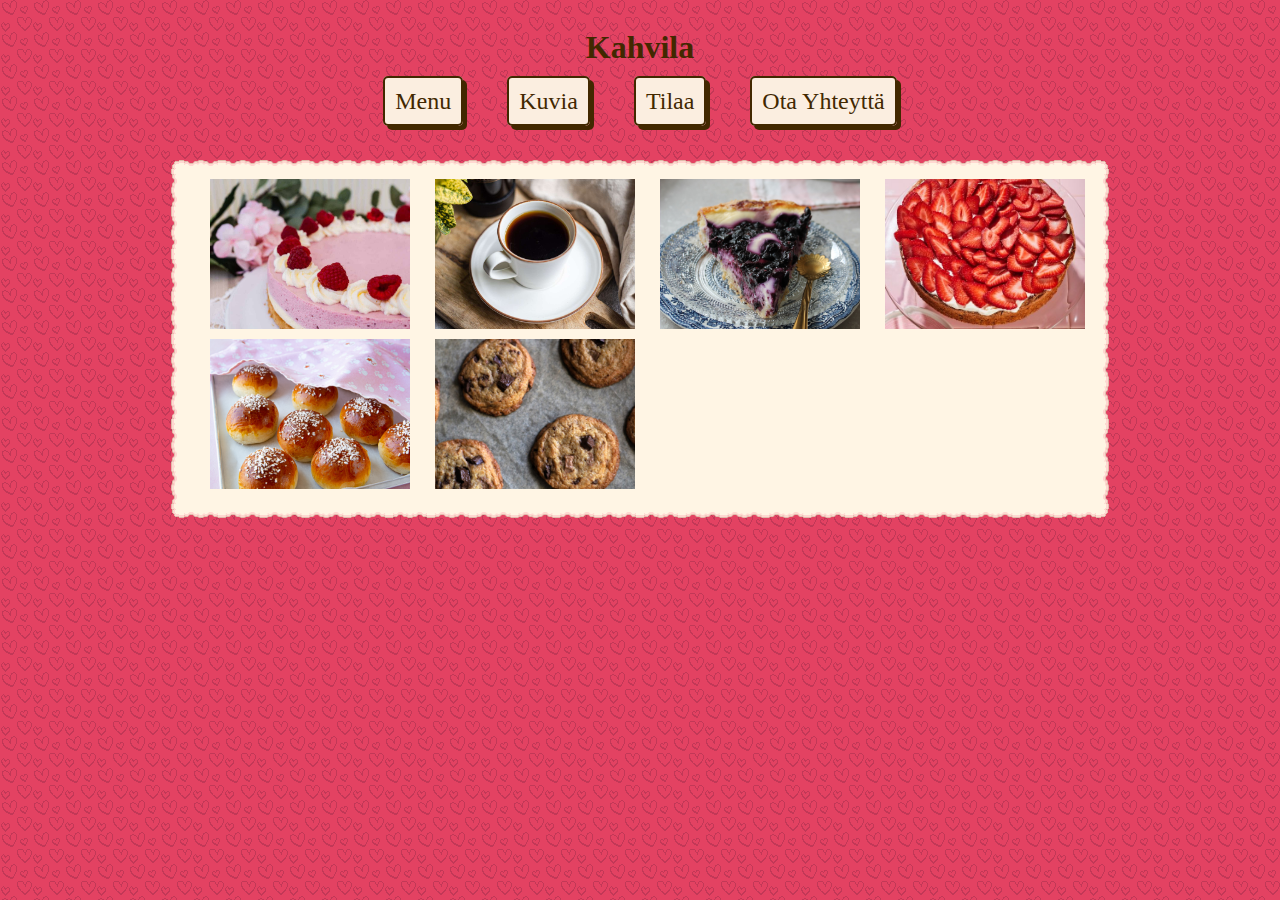
<file: galleria.html>
<!DOCTYPE html>
<html lang="en">
<head>
    <meta charset="UTF-8">
    <meta name="viewport" content="width=device-width, initial-scale=1.0">
    <title>Kuvia kakkusista</title>
    <link rel="stylesheet" href="./styles.css" />
    <!--Style tagit ainoastaan fontin vuoksi-->
    <style>
        @import url('https://fonts.googleapis.com/css2?family=EB+Garamond&family=Homemade+Apple&display=swap');
    </style>
</head>
<body>
    <h1><a href="index.html">Kahvila</a></h1>
    <header>
        <nav>
            <a class="navi" href="menu.html">Menu</a>
            <a class="navi" href="galleria.html">Kuvia</a>
            <a class="navi" href="tilaa.html">Tilaa</a>
            <a class="navi" href="yhteystiedot.html">Ota Yhteyttä</a>
        </nav>
    </header>
    <main>
        <div class="main-content">
           <div class="gallery">
                <div>
                    <img src="assets/juustokakku.jpg" alt="Juustokakku"/>
                </div>
                <div>
                    <img src="assets/kahvia.jpg" alt="Kahvia kahvikupissa" />
                </div>
                <div>
                    <img src="assets/mustikkapiirakka.jpeg" alt="Mustikkapiirakka" />
                </div>
                <div>
                    <img src="assets/mansikkakakku.jpg" alt="Mansikkakakku"/>
                </div>
                <div>
                    <img src="assets/pullia.jpg" alt="Pullia"/>
                </div>
                <div>
                    <img src="assets/suklaakeksit.jpeg" alt="Suklaakeksejä"/>
                </div>
           </div>
        </div> 
    </main>
</body>
</html>
</file>
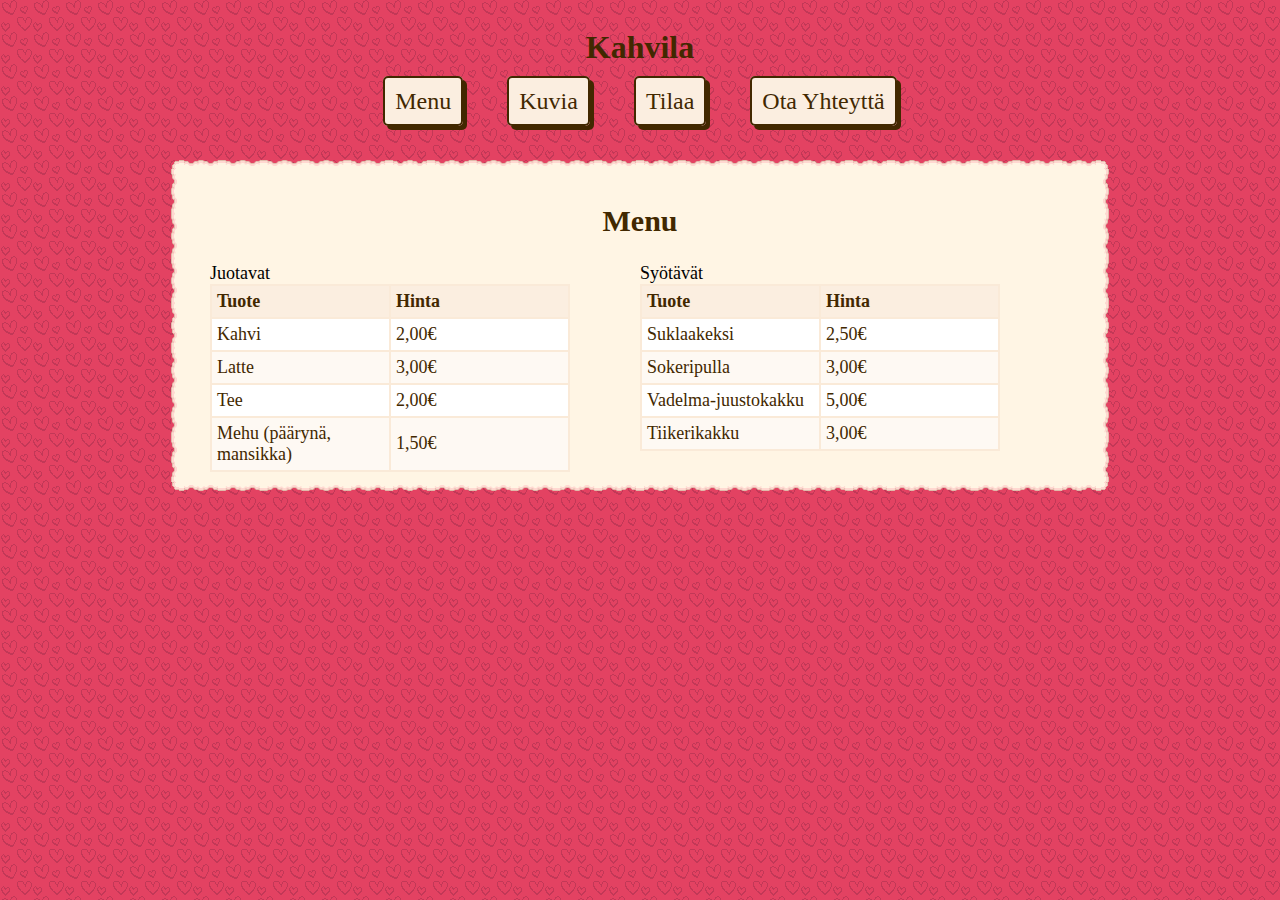
<file: menu.html>
<!DOCTYPE html>
<html lang="en">
<head>
    <meta charset="UTF-8">
    <meta name="viewport" content="width=device-width, initial-scale=1.0">
    <title>Menu</title>
    <link rel="stylesheet" href="./styles.css" />
    <!--Style tagit ainoastaan fontin vuoksi-->
    <style>
        @import url('https://fonts.googleapis.com/css2?family=EB+Garamond&family=Homemade+Apple&display=swap');
    </style>
</head>
<body>
    <h1><a href="index.html">Kahvila</a></h1>
    <header>
        <nav>
            <a class="navi" href="menu.html">Menu</a>
            <a class="navi" href="galleria.html">Kuvia</a>
            <a class="navi" href="tilaa.html">Tilaa</a>
            <a class="navi" href="yhteystiedot.html">Ota Yhteyttä</a>
        </nav>
    </header>
    <main>
        <div class="main-content">
            <h2>Menu</h2>
            <div class="wrapper">
                <div class="menu" id="juoma">
                        <table>
                            <caption class="title">Juotavat</caption>
                        <thead>
                            <tr>
                                <th>Tuote</th>
                                <th>Hinta</th>
                            </tr>
                        </thead>
                        <tbody>
                            <tr>
                                <td>Kahvi</td>
                                <td>2,00€</td>
                            </tr>
                            <tr>
                                <td>Latte</td>
                                <td>3,00€</td>
                            </tr>
                            <tr>
                                <td>Tee</td>
                                <td>2,00€</td>
                            </tr>
                            <tr>
                                <td>Mehu (päärynä, mansikka)</td>
                                <td>1,50€</td>
                            </tr>
                        </tbody>
                    </table>
                </div>
                <div class="menu" id="ruoka">
                        <table>
                            <caption class="title strong">Syötävät</caption>
                        <thead>
                            <tr>
                                <th>Tuote</th>
                                <th>Hinta</th>
                            </tr>
                        </thead>
                        <tbody>
                            <tr>
                                <td>Suklaakeksi</td>
                                <td>2,50€</td>
                            </tr>
                            <tr>
                                <td>Sokeripulla</td>
                                <td>3,00€</td>
                            </tr>
                            <tr>
                                <td>Vadelma-juustokakku</td>
                                <td>5,00€</td>
                            </tr>
                            <tr>
                                <td>Tiikerikakku</td>
                                <td>3,00€</td>
                            </tr>
                        </tbody>
                    </table>
                </div>
            </div>
        </div> 
    </main>
</body>
</html>
</file>
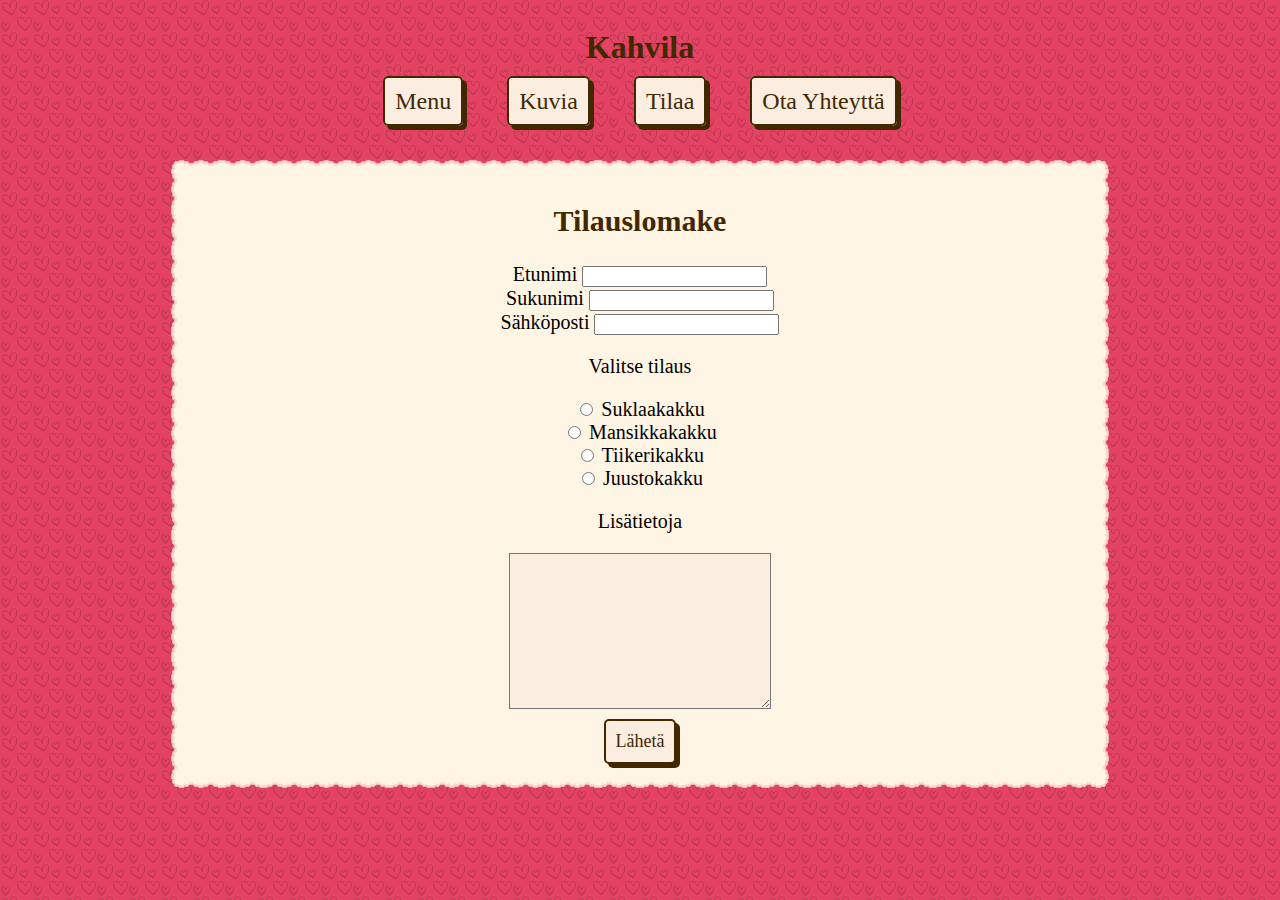
<file: tilaa.html>
<!DOCTYPE html>
<html lang="en">
<head>
    <meta charset="UTF-8">
    <meta name="viewport" content="width=device-width, initial-scale=1.0">
    <title>Tilauslomake</title>
    <link rel="stylesheet" href="./styles.css" />
    <!--Style tagit ainoastaan fontin vuoksi-->
    <style>
        @import url('https://fonts.googleapis.com/css2?family=EB+Garamond&family=Homemade+Apple&display=swap');
    </style>
</head>
<body>
    <h1><a href="index.html">Kahvila</a></h1>
    <header>
        <nav>
            <a class="navi" href="menu.html">Menu</a>
            <a class="navi" href="galleria.html">Kuvia</a>
            <a class="navi" href="tilaa.html">Tilaa</a>
            <a class="navi" href="yhteystiedot.html">Ota Yhteyttä</a>
        </nav>
    </header>
    <main>
        <div class="main-content">
            <h2>Tilauslomake</h2>
            <div class="orderform">
                <label for="fname">Etunimi</label> 
                <input type="text" id="fname" name="fname"><br>
                <label for="lname">Sukunimi</label> 
                <input type="text" id="lname" name="lname"><br>
                <label for="email">Sähköposti</label>
                <input type="email" id="email" name="email"><br>
                <p>Valitse tilaus</p>
                <input type="radio" id="kakku" name="tilaus" value="Suklaakakku">
                <label for="suklaakakku">Suklaakakku</label><br>
                <input type="radio" id="kakku" name="tilaus" value="Mansikkakakku">
                <label for="mansikkakakku">Mansikkakakku</label><br>
                <input type="radio" id="kakku" name="tilaus" value="Tiikerikakku">
                <label for="tiikerikakku">Tiikerikakku</label><br>
                <input type="radio" id="kakku" name="tilaus" value="Juustokakku">
                <label for="juustokakku">Juustokakku</label><br>
                <p>Lisätietoja</p>
                <textarea name="lisatietoja" rows="10" cols="30"></textarea><br>
                <button type="submit">Lähetä</button>
            </div>
        </div> 
    </main>
</body>
</html>
</file>
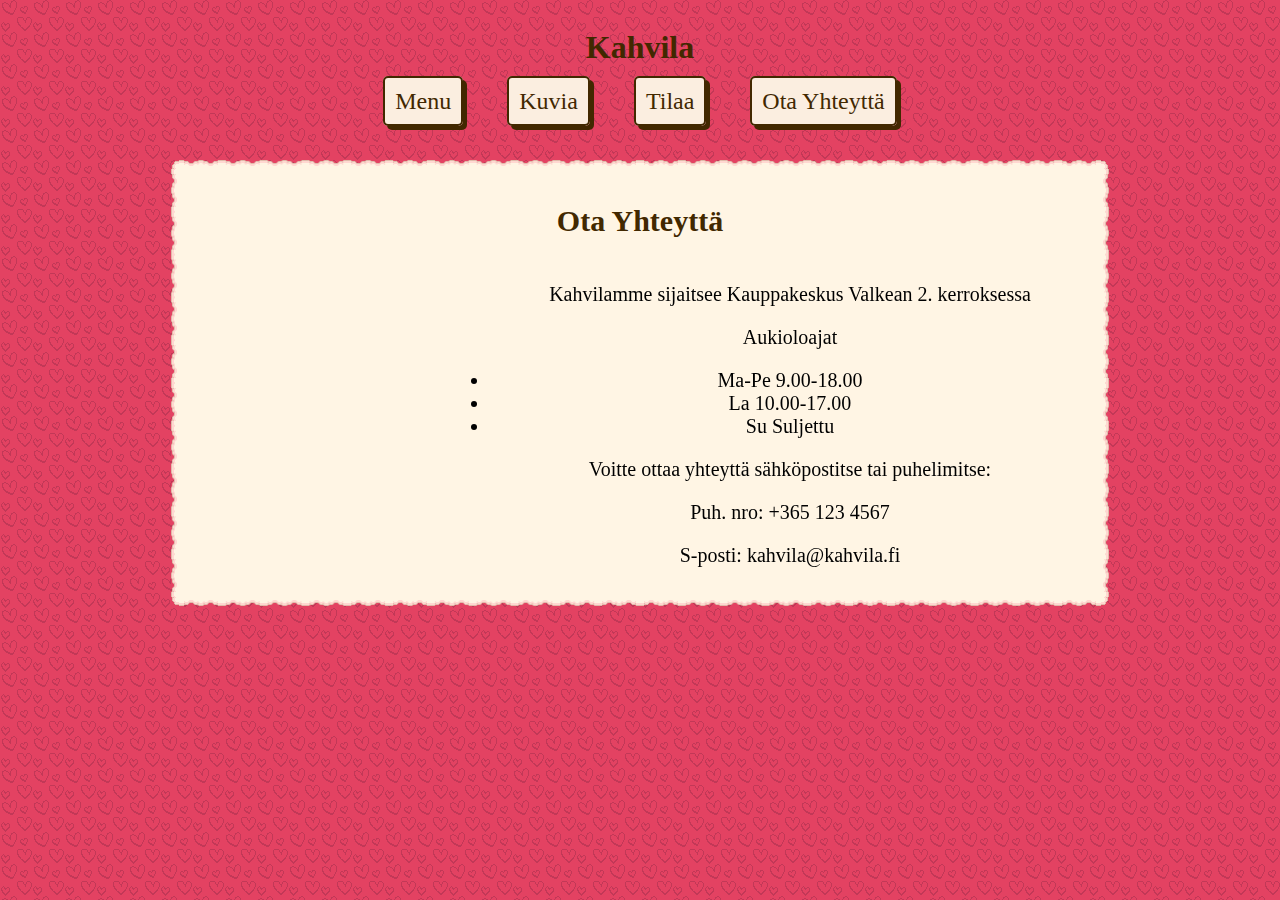
<file: yhteystiedot.html>
<!DOCTYPE html>
<html lang="en">
<head>
    <meta charset="UTF-8">
    <meta name="viewport" content="width=device-width, initial-scale=1.0">
    <title>Ota yhteyttä</title>
    <link rel="stylesheet" href="./styles.css" />
    <!--Style tagit ainoastaan fontin vuoksi-->
    <style>
        @import url('https://fonts.googleapis.com/css2?family=EB+Garamond&family=Homemade+Apple&display=swap');
    </style>
</head>
<body>
    <h1><a href="index.html">Kahvila</a></h1>
    <header>
        <nav>
            <a class="navi" href="menu.html">Menu</a>
            <a class="navi" href="galleria.html">Kuvia</a>
            <a class="navi" href="tilaa.html">Tilaa</a>
            <a class="navi" href="yhteystiedot.html">Ota Yhteyttä</a>
        </nav>
    </header>
    <main>
        <div class="main-content">
            <h2>Ota Yhteyttä</h2>
            <div class="wrapper">
                <div class="map">
                    <iframe src="https://www.google.com/maps/embed?pb=!1m18!1m12!1m3!1d3428.301894194466!2d25.47224052222208!3d65.01210868909932!2m3!1f0!2f0!3f0!3m2!1i1024!2i768!4f13.1!3m3!1m2!1s0x468032af007cbfb3%3A0xab8dcf54f818dc8!2sKauppakeskus%20Valkea!5e0!3m2!1sfi!2sfi!4v1756476919295!5m2!1sfi!2sfi"
                    height="300" style="border:0;" allowfullscreen="" loading="lazy" referrerpolicy="no-referrer-when-downgrade"></iframe>
                </div>
                <div class="aikataulu">
                    <p>Kahvilamme sijaitsee Kauppakeskus Valkean 2. kerroksessa</p>
                    <p>Aukioloajat</p>
                    <ul>
                        <li>Ma-Pe 9.00-18.00</li>
                        <li>La 10.00-17.00</li>
                        <li>Su Suljettu</li>
                    </ul>
                    <p>Voitte ottaa yhteyttä sähköpostitse tai puhelimitse:</p>
                    <p>Puh. nro: +365 123 4567</p>
                    <p>S-posti: kahvila@kahvila.fi</p>
                </div>
            </div>
        </div> 
    </main>
</body>
</html>
</file>
<file: styles.css>
body{
    background-color: rgb(227, 66, 98);
    background-image: url(assets/heart-07.png);
    font-family: Cambria, Cochin, Georgia, Times, 'Times New Roman', serif;
    display: grid;
    grid-template-rows: auto 1fr auto;
    text-align: center;
}

a{
    text-decoration: none !important;
    color: #422800;
}

h1, h2, h3{
    font-family: "Homemade Apple", cursive;
    color: #422800;
}

nav a{
    text-decoration-line: none;
    margin: 20px;
    padding: 10px;
    background-color: #fbeee0;
    color: #422800;
    border: 2px #422800 solid;
    box-shadow: #422800 4px 4px 0 0;
    border-radius: 5px;
    font-size: 1.5em;
}

nav a:hover{
    text-decoration-line: underline;
    background-color: #fff;
}

button{
    font-family: Cambria, Cochin, Georgia, Times, 'Times New Roman', serif;
    font-size: 0.9em;
    margin: 5px;
    padding: 10px;
    background-color: #fbeee0;
    color: #422800;
    border: 2px #422800 solid;
    box-shadow: #422800 4px 4px 0 0;
    border-radius: 5px;
}

.main-content{
    border-width: 9px;
    border-style: solid;
    border-image: url(assets/border.png) 9 fill round;
    margin: auto;
    margin-top: 5vh;
    padding: 10px;
    max-width: 100vh;
    font-size: 1.25em;
}

.wrapper{
    width: 100vh;
    overflow: hidden;
}

.struudeli {
    text-align: left;
    float: left;
    padding: 20px;
    width: 25vh;
}

.struudeli img {
    max-width: 25vh;
}

.specialties{
    padding-left: 20vh;
    max-width: 35vh;
    overflow: hidden;
}

.menu {
    overflow: hidden;
    width: 40%;
    font-size: 0.90em;
}

#ruoka{
    float: left;
    padding-left: 70px;
}

#juoma{
    float: left;
    padding-left: 20px;
}

.menu table {
    border: 2px solid #faead8;
    height: 100%;
    width: 100%;
    table-layout: fixed;
    border-collapse: collapse;
    border-spacing: 1px;
    text-align: left;
}

.menu caption {
    caption-side: top;
    text-align: left;
}

.menu th {
    border: 2px solid #faead8;
    background-color: #fbeee0;
    color: #422800;
    padding: 5px;
}

.menu td {
    border: 2px solid #faead8;
    padding: 5px;
}

.menu tr:nth-child(even) td {
    background-color: #fef9f3;
    color: #422800;
}

.menu tr:nth-child(odd) td {
    background-color: #ffffff;
    color: #422800;
}

.gallery { 
  display:flex;
  flex-wrap:wrap;
  width:100%; 
  margin-left: 20px;
}

.gallery img {
  width:200px;
  height:150px; 
  object-fit:cover;
}

.gallery > div {
  width:200px; 
  height:150px; 
  margin-right:25px; 
  margin-bottom:10px;
}

textarea{
    background-color: #fbeee0;
}

.map{
    max-width: 35vh;
    float: left;
    overflow: hidden;
}
</file>
